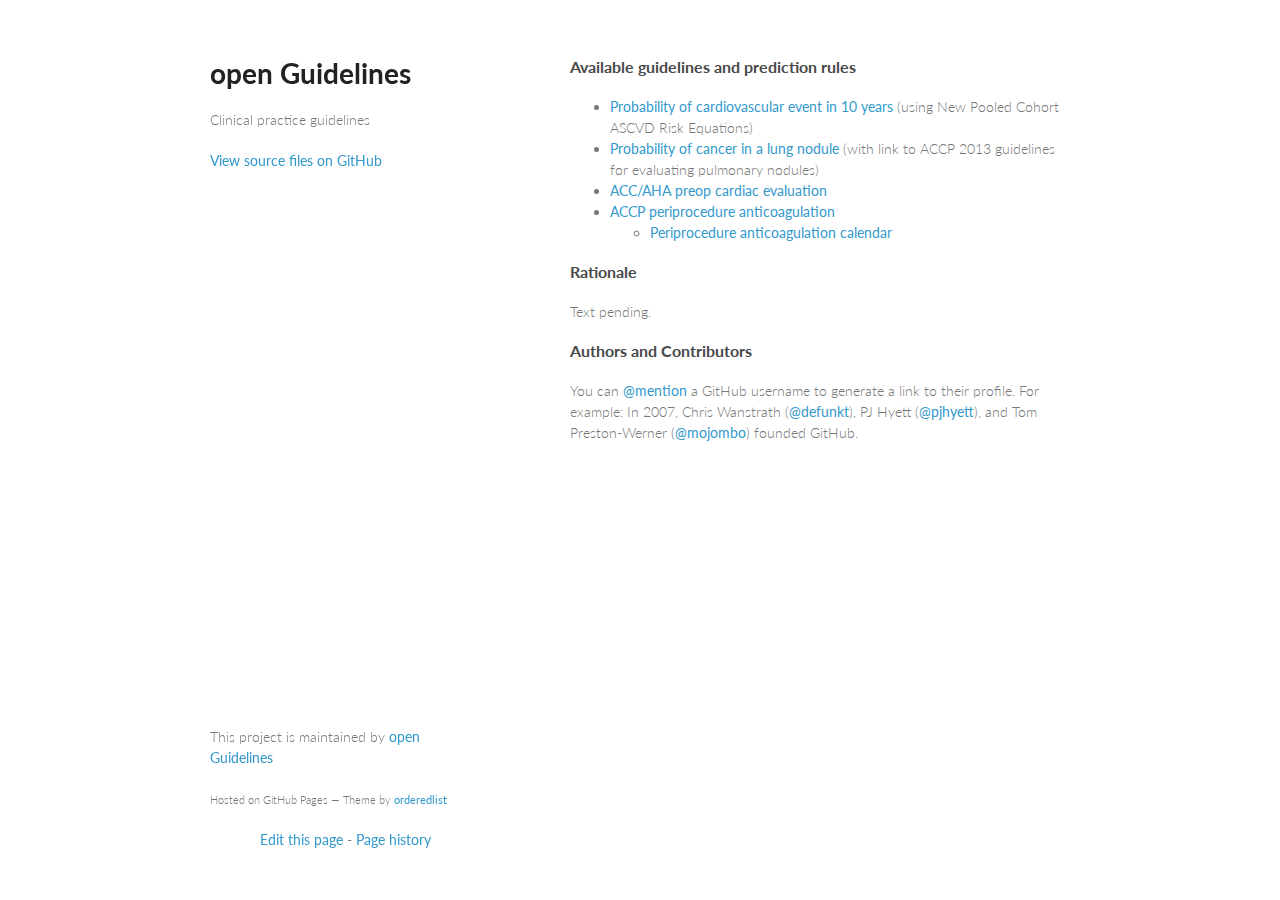
<file: index.html>
<!doctype html>
<html>
  <head>
    <meta charset="utf-8">
    <meta http-equiv="X-UA-Compatible" content="chrome=1">
    <title>open Guidelines</title>

    <link rel="stylesheet" href="stylesheets/styles.css">
    <link rel="stylesheet" href="stylesheets/pygment_trac.css">
    <meta name="viewport" content="width=device-width, initial-scale=1, user-scalable=no">
    <!--[if lt IE 9]>
    <script src="//html5shiv.googlecode.com/svn/trunk/html5.js"></script>
    <![endif]-->
</head>
  <body>
    <div class="wrapper">
      <header>
        <h1>open Guidelines</h1>
        <p>Clinical practice guidelines</p>

        <p class="view"><a href="https://github.com/guidelines/guidelines.github.io">View source files on GitHub</a></p>

      </header>
      <section>

<h3>Available guidelines and prediction rules</h3>
<ul>
<li><a href="https://openrules.github.io/opencpu-launch.htm?https://openrules.ocpu.io/home/www/statins_for_cvd.html">Probability of cardiovascular event in 10 years</a> (using New Pooled Cohort ASCVD Risk Equations)</li>
<li><a href="https://openrules.ocpu.io/home/www/pulmnodule.html">Probability of cancer in a lung nodule</a> (with link to ACCP 2013 guidelines for evaluating pulmonary nodules)</li>
<li><a href="https://guidelines.github.io/preop/cardiac-eval.html">ACC/AHA preop cardiac evaluation</a></li>
<li><a href="https://guidelines.github.io/anticoagulation/ACCP.%202012%20Anticoagulation%20guidelines%20-%20periprocedure.html#">ACCP periprocedure anticoagulation</a>
  <ul>
  <li><a href="https://guidelines.github.io/anticoagulation/periprocedure-calendar.html">Periprocedure anticoagulation calendar</a></li>
  </ul>  
</li>
</ul>

        <h3>Rationale</h3>
<p>Text pending.</p>

<h3>
<a id="authors-and-contributors" class="anchor" href="#authors-and-contributors" aria-hidden="true"><span class="octicon octicon-link"></span></a>Authors and Contributors</h3>

<p>You can <a href="https://github.com/blog/821" class="user-mention">@mention</a> a GitHub username to generate a link to their profile. For example: In 2007, Chris Wanstrath (<a href="https://github.com/defunkt" class="user-mention">@defunkt</a>), PJ Hyett (<a href="https://github.com/pjhyett" class="user-mention">@pjhyett</a>), and Tom Preston-Werner (<a href="https://github.com/mojombo" class="user-mention">@mojombo</a>) founded GitHub.</p>

      </section>
      <footer>
<p>This project is maintained by <a href="http://guidelines.github.io/">open Guidelines</a></p>
<p><small>Hosted on GitHub Pages &mdash; Theme by <a href="https://github.com/orderedlist">orderedlist</a></small></p>


<script>
//For gh-pages
//Page history and edit
var pagename = location.pathname.split('/').slice(-1);
if (pagename.toString().length < 1){pagename = "index.html"}
document.write("<div style='text-align:center'><a href='https://github.com/guidelines/guidelines.github.io/blob/master/" + pagename + "'>Edit this page</a> - <a href='https://github.com/guidelines/guidelines.github.io/commits/master/" + pagename + "'>Page history</a></div>")
</script>
      </footer>
    </div>
    <script src="javascripts/scale.fix.js"></script>
              <script type="text/javascript">
            var gaJsHost = (("https:" == document.location.protocol) ? "https://ssl." : "http://www.");
            document.write(unescape("%3Cscript src='" + gaJsHost + "google-analytics.com/ga.js' type='text/javascript'%3E%3C/script%3E"));
          </script>
          <script type="text/javascript">
            try {
              var pageTracker = _gat._getTracker("UA-56740469-1");
            pageTracker._trackPageview();
            } catch(err) {}
          </script>

  </body>
</html>
</file>
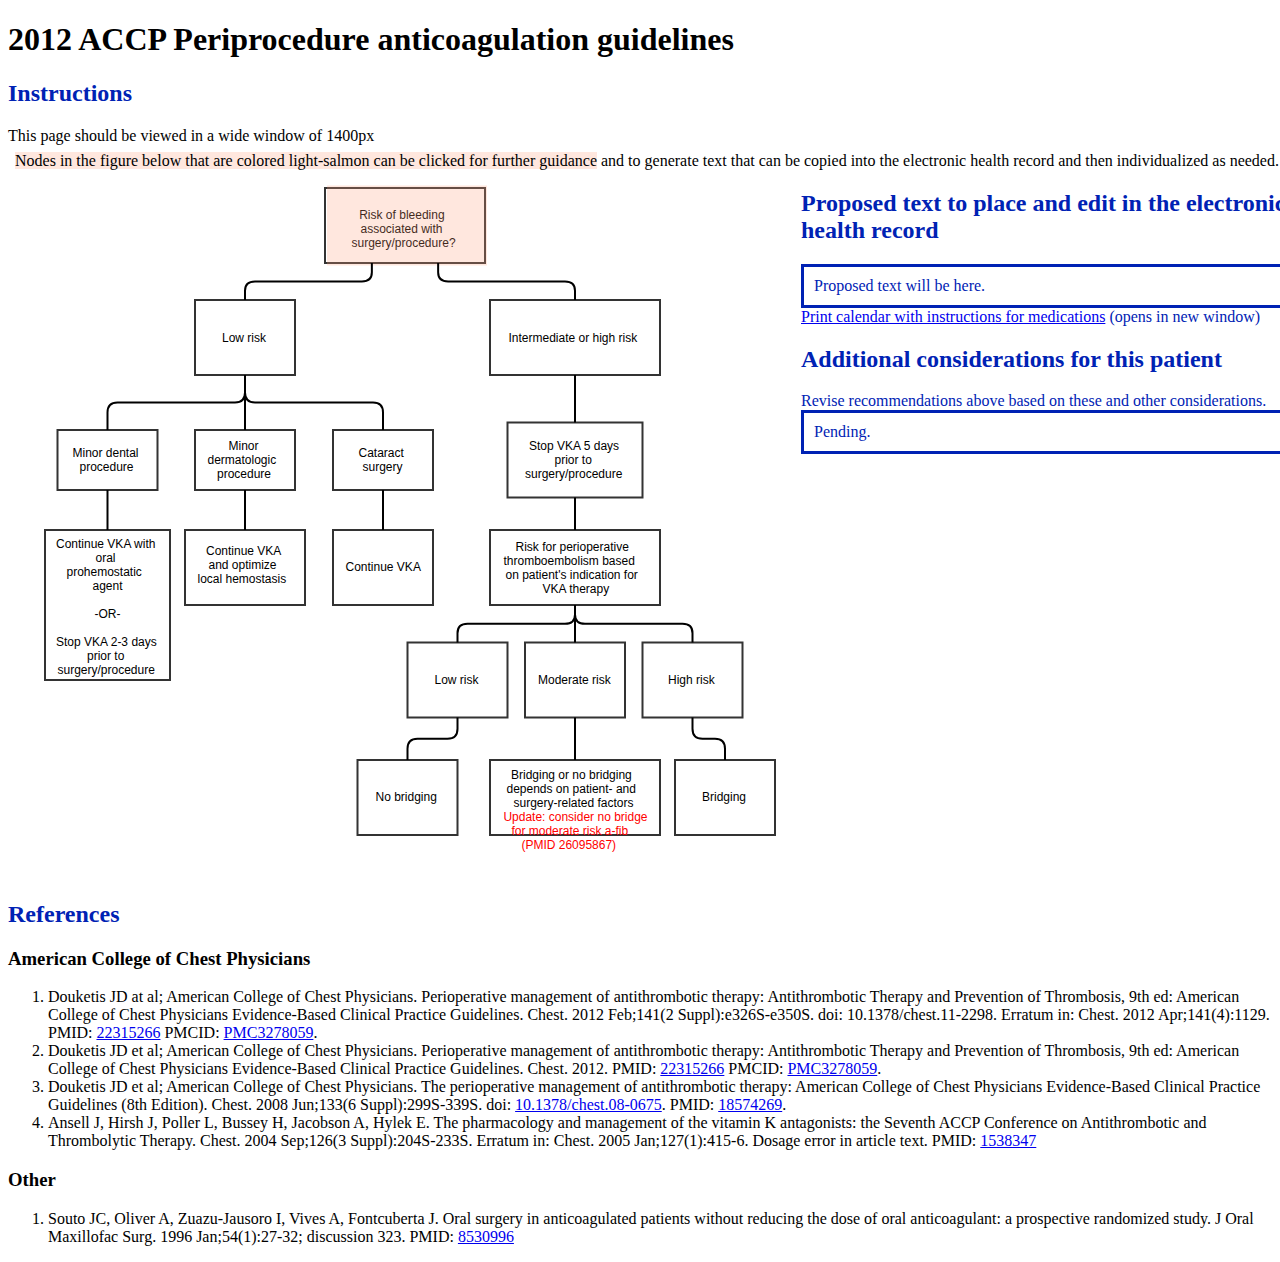
<file: anticoagulation/ACCP. 2012 Anticoagulation guidelines - periprocedure.html>
<!DOCTYPE html>
<html>
<head>
<meta charset="UTF-8">
<title>2012 ACCP Periprocedure anticoagulation guidelines</title>

<!-- jquery -->
<script src="//code.jquery.com/jquery-2.1.3.min.js"></script>
<!-- tooltip -->
<script src="/qtip/jquery.qtip.min.js"></script>

<link rel="stylesheet" type="text/css" href="/qtip/jquery.qtip.min.css" />
<script>
	var rcriscore = -1;
	var estMETs = -1;
	var bleedingrisk = 0;
	function printoutput(){
		var calendarlink = "periprocedure-calendar.html?"
		var recommendationtext = $("#recommendationssource").html();
		var rationaletext = $("#rationalesource").html()
		var considerationstext =  $("#considerationssource").html();
		$("#minordentaltip").hide();
		$("#minordermtip").hide();
		$("#cataracttip").hide();
		$("#terisk").show();
		$("#yesbridgingtip").hide();
		$("#maybebridgingtip").hide();
		$("#nobridgingtip").hide();
		$("#output").css('background','rgba(0,191,2,0)')
		$("#considerations").css('background','rgba(0,191,2,0)')
		$(".bleedingrisksurgery").each(function() {
			if (this.checked) {
				bleedingrisk = 0;
				if($(this).attr("id") == "lowrisksurgery1_dental")
					{
					recommendationtext = recommendationtext.replace('1.  ', '1. Continue warfarin with oral prohemostatic agent -OR- Stop warfarin 2-3 days prior to procedure. (Rec 2.5).')
					rationaletext = rationaletext.replace('bleedrisk', '< 5% risk for clinically relevant nonmajor bleeding if warfarin is continued')
					rationaletext = rationaletext.replace('terisk', '< 0.1% if warfarin is continued')
					considerationstext = considerationstext.replace('<!--lowrisksurgery-->', '<div>&bull; If warfarin is not stopped, \"minor bleeding (or oozing from gingival mucosa) may be more common...continue tranexamic acid use and to apply local pressure to stop such bleeding...If tranexamic acid is used, it is given as a 5-mL oral dose, 5 to 10 min before the dental procedure and 3 to 4 times daily for 1 to 2 days after the procedure.\" (Rec 2.5 of <a href=\"http://www.ncbi.nlm.nih.gov/pmc/articles/PMC3278059/#__sec5title\">ACCP 2012 Guideline</a>). The 2004 guidelines include epsilon-aminocaproic acid which is easier to use and included in the calendar via the link above.</div>')
					calendarlink += "dental=1&";
					calendarlink += "holdno=1&";
					$("#minordentaltip").show();
					}
				if($(this).attr("id") == "lowrisksurgery2_derm")
					{
					recommendationtext = recommendationtext.replace('1.  ', '1. Continue warfarin and optimize local hemostasis. (Rec 2.5).')
					rationaletext = rationaletext.replace('bleedrisk', '< 5% risk for \'major bleeding\'')
					rationaletext = rationaletext.replace('terisk', 'not stated in guidelines')
					considerationstext = considerationstext.replace('<!--lowrisksurgery-->', '<div>&bull; No additional considerations</div>')
					calendarlink += "holdno=1&";
					$("#minordermtip").show();
					}
				if($(this).attr("id") == "lowrisksurgery3_eye")
					{
					recommendationtext = recommendationtext.replace('1.  ', '1. Continue warfarin. (Rec 2.5).')
					rationaletext = rationaletext.replace('bleedrisk', '< 3% risk for \'clinically important bleeding\' and 10% overall incidence of bleeding such as dot hyphemias or subconjunctival bleeds without compromised visual acuity related to bleeding')
					rationaletext = rationaletext.replace('terisk', 'low (1%-2%) incidence of ATE if bridging occurs')
					considerationstext = considerationstext.replace('<!--lowrisksurgery-->', '')
					calendarlink += "holdno=1&";
					$("#cataracttip").show();
					}
				if($(this).attr("id") == "intermediaterisksurgery")
					{
					bleedingrisk = 1;
					$("#terisk").show();
					}
				if($(this).attr("id") == "highrisksurgery")
					{
					bleedingrisk = 2;
					$("#terisk").show();
					}
				calendarlink += "bleedingrisk=" + bleedingrisk + "&";
				}
		});
		if (bleedingrisk == 0){
			$("#terisk").hide();
			recommendationtext = recommendationtext.replace('2.  ', '')
			recommendationtext = recommendationtext.replace('3.  ', '')
			recommendationtext = recommendationtext.replace('4.  ', '')
			recommendationtext = recommendationtext.replace('5.  ', '')
			recommendationtext = recommendationtext.replace('6.  ', '')
			recommendationtext = recommendationtext.replace('7.  ', '')
			calendarlink += "bridge=0&";
			}
		if (bleedingrisk> 0){
			recommendationtext = recommendationtext.replace('1.  ', '1. Stop warfarin 5 days prior to procedure. (Rec 2.5).')
			recommendationtext = recommendationtext.replace('2.  ', '2. Check INR the day before procedure. 7% of patients will have INR > 1.5. If so, give \'low-dose (1 mg) oral vitamin K\'. (Suggested in Rec 2.5)')
			$(".te").each(function() {
				if (this.checked) { 
					if($(this).attr("id") == "te3"){
						recommendationtext = recommendationtext.replace('3.  ', '3. No bridging. (Rec 2.4).')
						recommendationtext = recommendationtext.replace('4.  ', '')
						recommendationtext = recommendationtext.replace('5.  ', '')
						recommendationtext = recommendationtext.replace('6.  ', '')
						recommendationtext = recommendationtext.replace('7.  ', '')
						rationaletext = rationaletext.replace('bleedrisk', 'Not stated in guidelines')
						rationaletext = rationaletext.replace('terisk', 'very low (< 1%)')
						considerationstext = considerationstext.replace('<!--lowrisksurgery-->', '')
						$("#nobridgingtip").show();
						calendarlink += "bridge=0&";
						}
					if($(this).attr("id") == "te2"){
						recommendationtext = recommendationtext.replace('3.  ', '3. \'Bridging or no-bridging...based on an assessment of individual patient- and surgery-related factors\'. (Rec 2.4).<div>&nbsp;</div><div>If bridging is done:</div>')
						recommendationtext = recommendationtext.replace('4.  ', '1. Administer \'the last preoperative dose of LMWH approximately 24 h before surgery\'. (Rec 4.3).')
						recommendationtext = recommendationtext.replace('5.  ', '2. Resume warfarin \'approximately 12 to 24 h after surgery (evening of or next morning) and when there is adequate hemostasis\'. (Rec 2.2)')
						if (bleedingrisk == 2){
							recommendationtext = recommendationtext.replace('6.  ', '3. Resume therapeutic-dose LMWH \'48 to 72 h after surgery\' as \'high-bleeding-risk surgery\'. (Rec 4.4)')
							}
						else{
							recommendationtext = recommendationtext.replace('6.  ', '3. Resume therapeutic-dose LMWH \'24 h after surgery\' as not \'high-bleeding-risk surgery\'. (Rec 4.4)')
							}
						recommendationtext = recommendationtext.replace('7.  ', '4. Check INR at 3-5 days after surgery\'. (Suggested in Rec 2.2)')
						rationaletext = rationaletext.replace('bleedrisk', 'Not stated in guidelines')
						rationaletext = rationaletext.replace('terisk', '~1%')
						considerationstext = considerationstext.replace('<!--lowrisksurgery-->', '<div>&bull; Therapeutic-dose LMWH is \'enoxaparin 1 mg/kg bid or 1.5 mg/kg daily, dalteparin 100 International Units/kg bid or 200 International Units/kg daily, tinzaparin 175 International Units/kg daily\'(See definitions at start of <a href=\"http://www.ncbi.nlm.nih.gov/pmc/articles/PMC3278059/#__sec5title\">ACCP 2012 Guideline</a>).</div>')
						calendarlink += "bridge=2&";
						$("#maybebridgingtip").show();
						}
					if($(this).attr("id") == "te1"){
						recommendationtext = recommendationtext.replace('3.  ', '3. Bridge with therapeutic dose of LMWH. (Rec 2.4).')
						recommendationtext = recommendationtext.replace('4.  ', '4. Administer \'the last preoperative dose of LMWH approximately 24 h before surgery\'. (Rec 4.3).')
						recommendationtext = recommendationtext.replace('5.  ', '5. Resume warfarin \'approximately 12 to 24 h after surgery (evening of or next morning) and when there is adequate hemostasis\'. (Rec 2.2)')
						if (bleedingrisk == 2){
							recommendationtext = recommendationtext.replace('6.  ', '6. Resume therapeutic-dose LMWH \'48 to 72 h after surgery\' as \'high-bleeding-risk surgery\'. (Rec 4.4)')
							}
						else{
							recommendationtext = recommendationtext.replace('6.  ', '6. Resume therapeutic-dose LMWH \'24 h after surgery\' as not \'high-bleeding-risk surgery\'. (Rec 4.4)')
							}
						recommendationtext = recommendationtext.replace('7.  ', '7. Check INR at 3-5 days after surgery\'. (Suggested in Rec 2.2)')
						rationaletext = rationaletext.replace('bleedrisk', 'Not stated in guidelines')
						rationaletext = rationaletext.replace('terisk', 'low (1%-2%) incidence of ATE if bridging occurs')
						considerationstext = considerationstext.replace('<!--lowrisksurgery-->', '<div>&bull; Therapeutic-dose LMWH is \'enoxaparin 1 mg/kg bid or 1.5 mg/kg daily, dalteparin 100 International Units/kg bid or 200 International Units/kg daily, tinzaparin 175 International Units/kg daily\'(See definitions at start of <a href=\"http://www.ncbi.nlm.nih.gov/pmc/articles/PMC3278059/#__sec5title\">ACCP 2012 Guideline</a>).</div>')
						calendarlink += "bridge=1&";
						$("#yesbridgingtip").show();
						}
					}
			});
			}
		$("#output").html(recommendationtext + "</div><div>&nbsp;</div><div style='font-weight:bold'>Rationale</div>" + rationaletext) 
		$("#output").css('background','rgba(0,191,2,0.25)')
		considerationstext += "<div>&bull; The guidelines do not detail the resumption of warfarin. However, the guidelines note \'one study supports resuming warfarin at a dose that is double the patients' usual dose for the first 2 postoperative days, with a mean duration to attain an INR = 2.0 of 4.6 days\' (PMID: <a href='http://pubmed.gov/15364803'>15364803</a>)</div>"
		$("#considerations").html(considerationstext + "<div>&bull; Provide \'patients and providers with a calendar outlining the perioperative timing of warfarin and antiplatelet drug discontinuation and resumption, dose and timing of LMWH bridging, and INR measurement schedule.\'</div>")
		$("#calendar").attr('href',calendarlink)
		$(".ToolTipClass").hide();
	}
    //init this script when the page has loaded
    $(document).ready(function(){
		$('.selector').qtip({
		style: { classes: 'myCustomClass' }
		});

	//http://qtip2.com/
	// Apply tooltip on all <a/> elements with title attributes. Mousing over
    // these elements will the show tooltip as expected, but mousing onto the
    // tooltip is now possible for interaction with it's contents.
    //$('a').each(function () {
    $('.hastip').each(function () {
        $(this).qtip(
			{
            content: {text: $("#" + $(this).attr("id") + "tip").html()},
            hide: {
                fixed: true,
                delay: 300
            },
			position: {
				my: 'bottom left',  // Position my top left...
				at: 'bottom right', // at the bottom right of...
			},
			style: { classes: 'ToolTipClass',
			width: false // No set width
			}
		});
	});

	$('.hastip').click(function(e) {
		e.stopPropagation();
		return false;
	});	
      //this is only needed when using CORS (i.e. web pages hosted outside opencpu)
      //if(!location.pathname.match("^/ocpu/.*/appdemo/www")){
      //  opencpu.seturl("//public.opencpu.org/ocpu/library/appdemo/R");
      //}
  });
	
    </script>
    
    <style>
		th {
			background-color:#6DC6E7;
			color:#0022B4;
			border:0px;
			spacing:5px;
			text-align:center;
			vertical-align: middle;
		}
		td{
			vertical-align:top;
			padding:5px;
			spacing:0px;
		}
		table{
			border:0px;
		}
		caption{
		font-size:20px;
		font-weight:bold;
		}
	  .tooltiptext{
			display: none;
		}
	  .ToolTipClass{
		color:#0022B4;
		border-width: 3px;
		border-color: #0022B4;
		background-color: white;
		max-width: 600px;
		}
    </style>
	
</head>
<body>

<h1>2012 ACCP Periprocedure anticoagulation guidelines</h1>
<h2 style="color:#0022B4">Instructions</h2>
<div>This page should be viewed in a wide window of 1400px</div>
<table style="border:0;width:1600">
<tr><td>
<div class="container" style="width:1600px;">
<div id="intro">
<span style="background-color :rgba(255,160,122,0.25)">Nodes in the figure below that are colored light-salmon can be clicked for further guidance</span> and to generate text that can be copied into the electronic health record and then individualized as needed.
</div>
<div style="float:left;color:#0022B4;" id="leftcol">

<svg version="1.1" xmlns="http://www.w3.org/2000/svg" xmlns:xlink="http://www.w3.org/1999/xlink" width="786" height="700">
<defs/>
<g transform="translate(0,0)"><g><rect fill="#FFFFFF" stroke="none" x="0" y="0" width="786" height="700"/></g>
<g transform="translate(0,0) matrix(1,0,0,1,310,18)"><g><g transform="translate(0,0) scale(1.6,0.75)"><g><path fill="#FFFFFF" stroke="none" d="M 0 0 L 100 0 Q 100 0 100 0 L 100 100 Q 100 100 100 100 L 0 100 Q 0 100 0 100 L 0 0 Q 0 0 0 0 Z"/><g transform="scale(0.625,1.3333333333333333)"><path fill="none" stroke="none" d="M 0 0 L 160 0 Q 160 0 160 0 L 160 75 Q 160 75 160 75 L 0 75 Q 0 75 0 75 L 0 0 Q 0 0 0 0 Z"/><path fill="none" stroke="#333333" d="M 0 0 M 0 0 L 160 0 Q 160 0 160 0 L 160 75 Q 160 75 160 75 L 0 75 Q 0 75 0 75 L 0 0 Q 0 0 0 0 Z" stroke-miterlimit="10" stroke-width="2"/></g>
</g>
</g>
</g>
</g>
<g transform="scale(1,1) matrix(1,0,0,1,313.2,18) translate(8,20)">
<text fill="#000000" stroke="none" font-family="Arial" font-size="12px" x="23" y="11">Risk of bleeding</text><text fill="#000000" stroke="none" font-family="Arial" font-size="12px" x="24.299999999999983" y="25">associated with </text><text fill="#000000" stroke="none" font-family="Arial" font-size="12px" x="15.299999999999983" y="39">surgery/procedure?</text></g>
			<a id="node0" class="hastip" xlink:href="#">
			<rect
               style="fill:rgba(255,160,122,0.25)"
               id="rect4730"
               width="200"
               height="100"
               x="390"
               y="565"
               transform="matrix(0.8,0,0,-0.8,0,547.5)" />
			</a>
<g transform="translate(0,0) matrix(1,0,0,1,180,130)"><g><g transform="translate(0,0) scale(1,0.75)"><g><path fill="#FFFFFF" stroke="none" d="M 0 0 L 100 0 Q 100 0 100 0 L 100 100 Q 100 100 100 100 L 0 100 Q 0 100 0 100 L 0 0 Q 0 0 0 0 Z"/><g transform="scale(1,1.3333333333333333)"><path fill="none" stroke="none" d="M 0 0 L 100 0 Q 100 0 100 0 L 100 75 Q 100 75 100 75 L 0 75 Q 0 75 0 75 L 0 0 Q 0 0 0 0 Z"/><path fill="none" stroke="#333333" d="M 0 0 M 0 0 L 100 0 Q 100 0 100 0 L 100 75 Q 100 75 100 75 L 0 75 Q 0 75 0 75 L 0 0 Q 0 0 0 0 Z" stroke-miterlimit="10" stroke-width="2"/></g>
</g>
</g>
</g>
</g>
<g transform="scale(1,1) matrix(1,0,0,1,182,130) translate(8,30.5)"><text fill="#000000" stroke="none" font-family="Arial" font-size="12px" x="17" y="11">Low risk</text></g>
<g transform="translate(0,0) matrix(1,0,0,1,42.5,260)"><g><g transform="translate(0,0) scale(1,0.6)"><g><path fill="#FFFFFF" stroke="none" d="M 0 0 L 100 0 Q 100 0 100 0 L 100 100 Q 100 100 100 100 L 0 100 Q 0 100 0 100 L 0 0 Q 0 0 0 0 Z"/><g transform="scale(1,1.6666666666666667)"><path fill="none" stroke="none" d="M 0 0 L 100 0 Q 100 0 100 0 L 100 60 Q 100 60 100 60 L 0 60 Q 0 60 0 60 L 0 0 Q 0 0 0 0 Z"/><path fill="none" stroke="#333333" d="M 0 0 M 0 0 L 100 0 Q 100 0 100 0 L 100 60 Q 100 60 100 60 L 0 60 Q 0 60 0 60 L 0 0 Q 0 0 0 0 Z" stroke-miterlimit="10" stroke-width="2"/></g>
</g>
</g>
</g>
</g>
<g transform="scale(1,1) matrix(1,0,0,1,44.5,260) translate(8,16)"><text fill="#000000" stroke="none" font-family="Arial" font-size="12px" x="5" y="11">Minor dental </text><text fill="#000000" stroke="none" font-family="Arial" font-size="12px" x="12" y="25">procedure</text></g>
<g transform="matrix(1,0,0,1,225.5,88.49999999999999)"><g transform="translate(0,0)"><g transform="translate(-149,-104) translate(-76.5,15.500000000000014) matrix(1,0,0,1,0,0)"><g><path fill="none" stroke="#000000" d="M 356.8629150101524 92.99999999999999 L 356.8629150101524 102.25 Q 356.8629150101524 111.5 346.8629150101524 111.5 L 240 111.5 Q 230 111.5 230 120.75 L 230 130" stroke-miterlimit="10" stroke-width="2"/></g>
</g>
</g>
</g>
<g transform="matrix(1,0,0,1,88,200.5)"><g transform="translate(0,0)"><g transform="translate(-77,-234) translate(-11,33.5) matrix(1,0,0,1,0,0)"><g><path fill="none" stroke="#000000" d="M 230 205 L 230 222.5 Q 230 232.5 220 232.5 L 102.5 232.5 Q 92.5 232.5 92.5 242.5 L 92.5 260" stroke-miterlimit="10" stroke-width="2"/></g>
</g>
</g>
</g>
<g transform="translate(0,0) matrix(1,0,0,1,475,130)"><g><g transform="translate(0,0) scale(1.7,0.75)"><g><path fill="#FFFFFF" stroke="none" d="M 0 0 L 100 0 Q 100 0 100 0 L 100 100 Q 100 100 100 100 L 0 100 Q 0 100 0 100 L 0 0 Q 0 0 0 0 Z"/><g transform="scale(0.5882352941176471,1.3333333333333333)"><path fill="none" stroke="none" d="M 0 0 L 170 0 Q 170 0 170 0 L 170 75 Q 170 75 170 75 L 0 75 Q 0 75 0 75 L 0 0 Q 0 0 0 0 Z"/><path fill="none" stroke="#333333" d="M 0 0 M 0 0 L 170 0 Q 170 0 170 0 L 170 75 Q 170 75 170 75 L 0 75 Q 0 75 0 75 L 0 0 Q 0 0 0 0 Z" stroke-miterlimit="10" stroke-width="2"/></g>
</g>
</g>
</g>
</g>
<g transform="scale(1,1) matrix(1,0,0,1,478.4,130) translate(8,30.5)"><text fill="#000000" stroke="none" font-family="Arial" font-size="12px" x="7.099999999999994" y="11">Intermediate or high risk</text></g>
<g transform="matrix(1,0,0,1,418.6370849898476,88.5)"><g transform="translate(0,0)"><g transform="translate(-532,-93) translate(113.36291501015239,4.5) matrix(1,0,0,1,0,0)"><g><path fill="none" stroke="#000000" d="M 423.1370849898476 93 L 423.1370849898476 102.25 Q 423.1370849898476 111.5 433.1370849898476 111.5 L 550 111.5 Q 560 111.5 560 120.75 L 560 130" stroke-miterlimit="10" stroke-width="2"/></g>
</g>
</g>
</g>
<g transform="translate(0,0) matrix(1,0,0,1,30,360)"><g><g transform="translate(0,0) scale(1.25,1.5)"><g><path fill="#FFFFFF" stroke="none" d="M 0 0 L 100 0 Q 100 0 100 0 L 100 100 Q 100 100 100 100 L 0 100 Q 0 100 0 100 L 0 0 Q 0 0 0 0 Z"/><g transform="scale(0.8,0.6666666666666666)"><path fill="none" stroke="none" d="M 0 0 L 125 0 Q 125 0 125 0 L 125 150 Q 125 150 125 150 L 0 150 Q 0 150 0 150 L 0 0 Q 0 0 0 0 Z"/><path fill="none" stroke="#333333" d="M 0 0 M 0 0 L 125 0 Q 125 0 125 0 L 125 150 Q 125 150 125 150 L 0 150 Q 0 150 0 150 L 0 0 Q 0 0 0 0 Z" stroke-miterlimit="10" stroke-width="2"/></g>
</g>
</g>
</g>
</g>
<g transform="scale(1,1) matrix(1,0,0,1,32.5,355) translate(8,12)">
<text fill="#000000" stroke="none" font-family="Arial" font-size="12px" x="0.5" y="11">Continue VKA with </text><text fill="#000000" stroke="none" font-family="Arial" font-size="12px" x="40" y="25">oral </text><text fill="#000000" stroke="none" font-family="Arial" font-size="12px" x="11" y="39">prohemostatic </text><text fill="#000000" stroke="none" font-family="Arial" font-size="12px" x="37" y="53">agent</text><text fill="#000000" stroke="none" font-family="Arial" font-size="12px" x="50.5" y="67">&#160;</text><text fill="#000000" stroke="none" font-family="Arial" font-size="12px" x="39" y="81">-OR-</text><text fill="#000000" stroke="none" font-family="Arial" font-size="12px" x="50.5" y="95">&#160;</text><text fill="#000000" stroke="none" font-family="Arial" font-size="12px" x="0.5" y="109">Stop VKA 2-3 days </text><text fill="#000000" stroke="none" font-family="Arial" font-size="12px" x="31.5" y="123">prior to </text><text fill="#000000" stroke="none" font-family="Arial" font-size="12px" x="2" y="137">surgery/procedure</text></g>
			<a id="node2" class="hastip" xlink:href="#">
				<rect
               style="fill:rgba(0,191,2,0.25);display:none"
               id="minordentaltip"
               width="150"
               height="180"
               x="40"
               y="50"
               transform="matrix(0.8,0,0,-0.8,0,547.5)" />
			</a>
<g transform="translate(0,0) matrix(1,0,0,1,180,260)"><g><g transform="translate(0,0) scale(1,0.6)"><g><path fill="#FFFFFF" stroke="none" d="M 0 0 L 100 0 Q 100 0 100 0 L 100 100 Q 100 100 100 100 L 0 100 Q 0 100 0 100 L 0 0 Q 0 0 0 0 Z"/><g transform="scale(1,1.6666666666666667)"><path fill="none" stroke="none" d="M 0 0 L 100 0 Q 100 0 100 0 L 100 60 Q 100 60 100 60 L 0 60 Q 0 60 0 60 L 0 0 Q 0 0 0 0 Z"/><path fill="none" stroke="#333333" d="M 0 0 M 0 0 L 100 0 Q 100 0 100 0 L 100 60 Q 100 60 100 60 L 0 60 Q 0 60 0 60 L 0 0 Q 0 0 0 0 Z" stroke-miterlimit="10" stroke-width="2"/></g>
</g>
</g>
</g>
</g>
<g transform="scale(1,1) matrix(1,0,0,1,182,260) translate(8,9)"><text fill="#000000" stroke="none" font-family="Arial" font-size="12px" x="23.5" y="11">Minor </text><text fill="#000000" stroke="none" font-family="Arial" font-size="12px" x="2.5" y="25">dermatologic </text><text fill="#000000" stroke="none" font-family="Arial" font-size="12px" x="12" y="39">procedure</text></g>
<g transform="translate(0,0) matrix(1,0,0,1,318,260)"><g><g transform="translate(0,0) scale(1,0.6)"><g><path fill="#FFFFFF" stroke="none" d="M 0 0 L 100 0 Q 100 0 100 0 L 100 100 Q 100 100 100 100 L 0 100 Q 0 100 0 100 L 0 0 Q 0 0 0 0 Z"/><g transform="scale(1,1.6666666666666667)"><path fill="none" stroke="none" d="M 0 0 L 100 0 Q 100 0 100 0 L 100 60 Q 100 60 100 60 L 0 60 Q 0 60 0 60 L 0 0 Q 0 0 0 0 Z"/><path fill="none" stroke="#333333" d="M 0 0 M 0 0 L 100 0 Q 100 0 100 0 L 100 60 Q 100 60 100 60 L 0 60 Q 0 60 0 60 L 0 0 Q 0 0 0 0 Z" stroke-miterlimit="10" stroke-width="2"/></g>
</g>
</g>
</g>
</g>
<g transform="scale(1,1) matrix(1,0,0,1,320,260) translate(8,16)"><text fill="#000000" stroke="none" font-family="Arial" font-size="12px" x="15.5" y="11">Cataract </text><text fill="#000000" stroke="none" font-family="Arial" font-size="12px" x="19.5" y="25">surgery</text></g>
<g transform="translate(0,0) matrix(1,0,0,1,170,360)"><g><g transform="translate(0,0) scale(1.2,0.75)"><g><path fill="#FFFFFF" stroke="none" d="M 0 0 L 100 0 Q 100 0 100 0 L 100 100 Q 100 100 100 100 L 0 100 Q 0 100 0 100 L 0 0 Q 0 0 0 0 Z"/><g transform="scale(0.8333333333333334,1.3333333333333333)"><path fill="none" stroke="none" d="M 0 0 L 120 0 Q 120 0 120 0 L 120 75 Q 120 75 120 75 L 0 75 Q 0 75 0 75 L 0 0 Q 0 0 0 0 Z"/><path fill="none" stroke="#333333" d="M 0 0 M 0 0 L 120 0 Q 120 0 120 0 L 120 75 Q 120 75 120 75 L 0 75 Q 0 75 0 75 L 0 0 Q 0 0 0 0 Z" stroke-miterlimit="10" stroke-width="2"/></g>
</g>
</g>
</g>
</g>
<g transform="scale(1,1) matrix(1,0,0,1,172.4,360) translate(8,14)"><text fill="#000000" stroke="none" font-family="Arial" font-size="12px" x="10.6" y="11">Continue VKA </text><text fill="#000000" stroke="none" font-family="Arial" font-size="12px" x="13.1" y="25">and optimize </text><text fill="#000000" stroke="none" font-family="Arial" font-size="12px" x="2.1" y="39">local hemostasis</text></g>
			<a id="node3" class="hastip" xlink:href="#">
			<rect
			 style="fill:rgba(0,191,2,0.25);display:none"
			 id="minordermtip"
			 width="150"
			 height="90"
			 x="215"
			 y="140"
			 transform="matrix(0.8,0,0,-0.8,0,547.5)" />
			</a>
<g transform="translate(0,0) matrix(1,0,0,1,318,360)"><g><g transform="translate(0,0) scale(1,0.75)"><g><path fill="#FFFFFF" stroke="none" d="M 0 0 L 100 0 Q 100 0 100 0 L 100 100 Q 100 100 100 100 L 0 100 Q 0 100 0 100 L 0 0 Q 0 0 0 0 Z"/><g transform="scale(1,1.3333333333333333)"><path fill="none" stroke="none" d="M 0 0 L 100 0 Q 100 0 100 0 L 100 75 Q 100 75 100 75 L 0 75 Q 0 75 0 75 L 0 0 Q 0 0 0 0 Z"/><path fill="none" stroke="#333333" d="M 0 0 M 0 0 L 100 0 Q 100 0 100 0 L 100 75 Q 100 75 100 75 L 0 75 Q 0 75 0 75 L 0 0 Q 0 0 0 0 Z" stroke-miterlimit="10" stroke-width="2"/></g>
</g>
</g>
</g>
</g>
<g transform="scale(1,1) matrix(1,0,0,1,320,360) translate(8,29.5)"><text fill="#000000" stroke="none" font-family="Arial" font-size="12px" x="2.5" y="11">Continue VKA</text></g>
			<a id="node4" class="hastip" xlink:href="#">
				<rect
               style="fill:rgba(0,191,2,0.25);display:none"
               id="cataracttip"
               width="125"
               height="90"
               x="400"
               y="140"
               transform="matrix(0.8,0,0,-0.8,0,547.5)" />
			</a>
<g transform="matrix(1,0,0,1,225.5,200.5)"><g transform="translate(0,0)"><g transform="translate(-287,-204) translate(61.5,3.5) matrix(1,0,0,1,0,0)"><g><path fill="none" stroke="#000000" d="M 230 205 L 230 214.16666666666669 Q 230 223.33333333333334 230 232.5 L 230 232.5 Q 230 241.66666666666666 230 250.83333333333331 L 230 260" stroke-miterlimit="10" stroke-width="2"/></g>
</g>
</g>
</g>
<g transform="matrix(1,0,0,1,225.5,200.5)"><g transform="translate(0,0)"><g transform="translate(-290,-203) translate(64.5,2.5) matrix(1,0,0,1,0,0)"><g><path fill="none" stroke="#000000" d="M 230 205 L 230 222.5 Q 230 232.5 240 232.5 L 358 232.5 Q 368 232.5 368 242.5 L 368 260" stroke-miterlimit="10" stroke-width="2"/></g>
</g>
</g>
</g>
<g transform="matrix(1,0,0,1,88,315.5)"><g transform="translate(0,0)"><g transform="translate(-104,-319) translate(16,3.5) matrix(1,0,0,1,0,0)"><g><path fill="none" stroke="#000000" d="M 92.5 320 L 92.5 326.66666666666663 Q 92.5 333.3333333333333 92.5 340 L 92.5 340 Q 92.5 346.6666666666667 92.5 353.33333333333337 L 92.5 360" stroke-miterlimit="10" stroke-width="2"/></g>
</g>
</g>
</g>
<g transform="matrix(1,0,0,1,225.5,315.5)"><g transform="translate(0,0)"><g transform="translate(-290,-321) translate(64.5,5.5) matrix(1,0,0,1,0,0)"><g><path fill="none" stroke="#000000" d="M 230 320 L 230 326.66666666666663 Q 230 333.3333333333333 230 340 L 230 340 Q 230 346.6666666666667 230 353.33333333333337 L 230 360" stroke-miterlimit="10" stroke-width="2"/></g>
</g>
</g>
</g>
<g transform="matrix(1,0,0,1,363.5,315.5)"><g transform="translate(0,0)"><g transform="translate(-467,-319) translate(103.5,3.5) matrix(1,0,0,1,0,0)"><g><path fill="none" stroke="#000000" d="M 368 320 L 368 326.66666666666663 Q 368 333.3333333333333 368 340 L 368 340 Q 368 346.6666666666667 368 353.33333333333337 L 368 360" stroke-miterlimit="10" stroke-width="2"/></g>
</g>
</g>
</g>
<g transform="translate(0,0) matrix(1,0,0,1,492.5,252.5)"><g><g transform="translate(0,0) scale(1.35,0.75)"><g><path fill="#FFFFFF" stroke="none" d="M 0 0 L 100 0 Q 100 0 100 0 L 100 100 Q 100 100 100 100 L 0 100 Q 0 100 0 100 L 0 0 Q 0 0 0 0 Z"/><g transform="scale(0.7407407407407407,1.3333333333333333)"><path fill="none" stroke="none" d="M 0 0 L 135 0 Q 135 0 135 0 L 135 75 Q 135 75 135 75 L 0 75 Q 0 75 0 75 L 0 0 Q 0 0 0 0 Z"/><path fill="none" stroke="#333333" d="M 0 0 M 0 0 L 135 0 Q 135 0 135 0 L 135 75 Q 135 75 135 75 L 0 75 Q 0 75 0 75 L 0 0 Q 0 0 0 0 Z" stroke-miterlimit="10" stroke-width="2"/></g>
</g>
</g>
</g>
</g>
<g transform="scale(1,1) matrix(1,0,0,1,495.2,252.5) translate(8,16.5)"><text fill="#000000" stroke="none" font-family="Arial" font-size="12px" x="10.799999999999997" y="11">Stop VKA 5 days </text><text fill="#000000" stroke="none" font-family="Arial" font-size="12px" x="36.3" y="25">prior to </text><text fill="#000000" stroke="none" font-family="Arial" font-size="12px" x="6.8" y="39">surgery/procedure</text></g>
<g transform="translate(0,0) matrix(1,0,0,1,475,360)"><g><g transform="translate(0,0) scale(1.7,0.75)"><g><path fill="#FFFFFF" stroke="none" d="M 0 0 L 100 0 Q 100 0 100 0 L 100 100 Q 100 100 100 100 L 0 100 Q 0 100 0 100 L 0 0 Q 0 0 0 0 Z"/><g transform="scale(0.5882352941176471,1.3333333333333333)"><path fill="none" stroke="none" d="M 0 0 L 170 0 Q 170 0 170 0 L 170 75 Q 170 75 170 75 L 0 75 Q 0 75 0 75 L 0 0 Q 0 0 0 0 Z"/><path fill="none" stroke="#333333" d="M 0 0 M 0 0 L 170 0 Q 170 0 170 0 L 170 75 Q 170 75 170 75 L 0 75 Q 0 75 0 75 L 0 0 Q 0 0 0 0 Z" stroke-miterlimit="10" stroke-width="2"/></g>
</g>
</g>
</g>
</g>
<g transform="scale(1,1) matrix(1,0,0,1,478.4,360) translate(8,9.5)"><text fill="#000000" stroke="none" font-family="Arial" font-size="12px" x="14.1" y="11">Risk for perioperative </text><text fill="#000000" stroke="none" font-family="Arial" font-size="12px" x="2.1" y="25">thromboembolism based </text><text fill="#000000" stroke="none" font-family="Arial" font-size="12px" x="4.1" y="39">on patient's indication for </text>
<text fill="#000000" stroke="none" font-family="Arial" font-size="12px" x="41.10000000000001" y="53">VKA therapy</text></g>
			<a id="node1" class="hastip" xlink:href="#">
				<rect
               style="fill:rgba(255,160,122,0.25);display:none"
               id="terisk"
               width="220"
               height="95"
               x="590"
               y="140"
               transform="matrix(0.8,0,0,-0.8,0,547.5)" />
			</a>
<g transform="matrix(1,0,0,1,555.5,200.5)"><g transform="translate(0,0)"><g transform="translate(-745,-203) translate(189.5,2.5) matrix(1,0,0,1,0,0)"><g><path fill="none" stroke="#000000" d="M 560 205 L 560 212.91666666666669 Q 560 220.83333333333334 560 228.75 L 560 228.75 Q 560 236.66666666666666 560 244.58333333333331 L 560 252.5" stroke-miterlimit="10" stroke-width="2"/></g>
</g>
</g>
</g>
<g transform="matrix(1,0,0,1,555.5,323)"><g transform="translate(0,0)"><g transform="translate(-745,-320) translate(189.5,-3) matrix(1,0,0,1,0,0)"><g><path fill="none" stroke="#000000" d="M 560 327.5 L 560 332.91666666666663 Q 560 338.3333333333333 560 343.75 L 560 343.75 Q 560 349.1666666666667 560 354.58333333333337 L 560 360" stroke-miterlimit="10" stroke-width="2"/></g>
</g>
</g>
</g>
<g transform="translate(0,0) matrix(1,0,0,1,392.5,472.5)"><g><g transform="translate(0,0) scale(1,0.75)"><g><path fill="#FFFFFF" stroke="none" d="M 0 0 L 100 0 Q 100 0 100 0 L 100 100 Q 100 100 100 100 L 0 100 Q 0 100 0 100 L 0 0 Q 0 0 0 0 Z"/><g transform="scale(1,1.3333333333333333)"><path fill="none" stroke="none" d="M 0 0 L 100 0 Q 100 0 100 0 L 100 75 Q 100 75 100 75 L 0 75 Q 0 75 0 75 L 0 0 Q 0 0 0 0 Z"/><path fill="none" stroke="#333333" d="M 0 0 M 0 0 L 100 0 Q 100 0 100 0 L 100 75 Q 100 75 100 75 L 0 75 Q 0 75 0 75 L 0 0 Q 0 0 0 0 Z" stroke-miterlimit="10" stroke-width="2"/></g>
</g>
</g>
</g>
</g>
<g transform="scale(1,1) matrix(1,0,0,1,394.5,472.5) translate(8,30.5)">
<text fill="#000000" stroke="none" font-family="Arial" font-size="12px" x="17" y="11">Low risk</text></g>
<g transform="translate(0,0) matrix(1,0,0,1,510,472.5)"><g><g transform="translate(0,0) scale(1,0.75)"><g><path fill="#FFFFFF" stroke="none" d="M 0 0 L 100 0 Q 100 0 100 0 L 100 100 Q 100 100 100 100 L 0 100 Q 0 100 0 100 L 0 0 Q 0 0 0 0 Z"/><g transform="scale(1,1.3333333333333333)"><path fill="none" stroke="none" d="M 0 0 L 100 0 Q 100 0 100 0 L 100 75 Q 100 75 100 75 L 0 75 Q 0 75 0 75 L 0 0 Q 0 0 0 0 Z"/><path fill="none" stroke="#333333" d="M 0 0 M 0 0 L 100 0 Q 100 0 100 0 L 100 75 Q 100 75 100 75 L 0 75 Q 0 75 0 75 L 0 0 Q 0 0 0 0 Z" stroke-miterlimit="10" stroke-width="2"/></g>
</g>
</g>
</g>
</g>
<g transform="scale(1,1) matrix(1,0,0,1,512,472.5) translate(8,30.5)"><text fill="#000000" stroke="none" font-family="Arial" font-size="12px" x="3" y="11">Moderate risk</text></g>
<g transform="translate(0,0) matrix(1,0,0,1,627.5,472.5)"><g><g transform="translate(0,0) scale(1,0.75)"><g><path fill="#FFFFFF" stroke="none" d="M 0 0 L 100 0 Q 100 0 100 0 L 100 100 Q 100 100 100 100 L 0 100 Q 0 100 0 100 L 0 0 Q 0 0 0 0 Z"/><g transform="scale(1,1.3333333333333333)"><path fill="none" stroke="none" d="M 0 0 L 100 0 Q 100 0 100 0 L 100 75 Q 100 75 100 75 L 0 75 Q 0 75 0 75 L 0 0 Q 0 0 0 0 Z"/><path fill="none" stroke="#333333" d="M 0 0 M 0 0 L 100 0 Q 100 0 100 0 L 100 75 Q 100 75 100 75 L 0 75 Q 0 75 0 75 L 0 0 Q 0 0 0 0 Z" stroke-miterlimit="10" stroke-width="2"/></g>
</g>
</g>
</g>
</g>
<g transform="scale(1,1) matrix(1,0,0,1,629.5,472.5) translate(8,30.5)">
<text fill="#000000" stroke="none" font-family="Arial" font-size="12px" x="15.5" y="11">High risk</text></g>
	<g transform="translate(0,0) matrix(1,0,0,1,342.5,590)">
		<g>
			<g transform="translate(0,0) scale(1,0.75)">
				<g>
					<g transform="scale(1,1.3333333333333333)">
					<path fill="none" stroke="#333333" d="M 0 0 L 100 0 L 100 75 L 0 75 L 0 0 Z" stroke-miterlimit="10" stroke-width="2"/>
				</g>
			</g>
		</g>
	</g>
</g>
<g transform="scale(1,1) matrix(1,0,0,1,344.5,590) translate(8,29.5)">
<text fill="#000000" stroke="none" font-family="Arial" font-size="12px" x="8" y="11">No bridging</text></g>
			<a id="node06" class="hastip" xlink:href="#">
			<rect
               style="fill:rgba(0,191,2,0.25);display:none"
               id="nobridgingtip"
               width="130"
               height="90"
               x="425"
               y="2"
               transform="matrix(0.8,0,0,-0.8,0,665)" />
			</a>
<g transform="translate(0,0) matrix(1,0,0,1,475,590)">
	<g>
		<g transform="translate(0,0) scale(1.7,0.9)">
			<g>
				<g transform="scale(0.5882352941176471,1.1111111111111112)">
				<path fill="none" stroke="#333333" d="M 0 0 L 170 0 L 170 75 L 0 75 L 0 0 Z" stroke-miterlimit="10" stroke-width="2"/>
			</g>
		</g>
	</g>
</g>
</g>
<g transform="scale(1,1) matrix(1,0,0,1,478.4,590) translate(8,18)">
<text fill="#000000" stroke="none" font-family="Arial" font-size="12px" x="9.6" y="1">Bridging or no bridging </text><text fill="#000000" stroke="none" font-family="Arial" font-size="12px" x="5.1" y="15">depends on patient- and </text><text fill="#000000" stroke="none" font-family="Arial" font-size="12px" x="12.1" y="29">surgery-related factors</text><text fill="#FF0000" stroke="none" font-family="Arial" font-size="12px" x="2" y="43">Update: consider no bridge</text><text fill="#FF0000" stroke="none" font-family="Arial" font-size="12px" x="10" y="57">for moderate risk a-fib</text><a xlink:href="http://pubmed.gov/26095867"><text fill="#FF0000" stroke="none" font-family="Arial" font-size="12px" x="20" y="71">(PMID 26095867)</text></a></g>
			<a id="node07" class="hastip" xlink:href="#">
			<rect
               style="fill:rgba(0,191,2,0.25);display:none"
               id="maybebridgingtip"
               width="220"
               height="90"
               x="590"
               y="2"
               transform="matrix(0.8,0,0,-0.8,0,665)" />
			</a>
<g transform="translate(0,0) matrix(1,0,0,1,660,590)">
	<g>
		<g transform="translate(0,0) scale(1,0.75)">
			<g>
				<g transform="scale(1,1.3333333333333333)">
					<path fill="none" stroke="#333333" d="M 0 0 L 100 0 L 100 75 L 0 75 L 0 0 Z" stroke-miterlimit="10" stroke-width="2"/>
				</g>
			</g>
		</g>
	</g>
</g>
<g transform="scale(1,1) matrix(1,0,0,1,662,590) translate(8,29.5)">
<text fill="#000000" stroke="none" font-family="Arial" font-size="12px" x="17" y="11">Bridging</text></g>
			<a id="node08" class="hastip" xlink:href="#">
			<rect
               style="fill:rgba(0,191,2,0.25);display:none"
               id="yesbridgingtip"
               width="130"
               height="90"
               x="825"
               y="2"
               transform="matrix(0.8,0,0,-0.8,0,665)" />
			</a>
<g transform="matrix(1,0,0,1,438,430.5)"><g transform="translate(0,0)"><g transform="translate(-708,-437) translate(270,6.5) matrix(1,0,0,1,0,0)"><g><path fill="none" stroke="#000000" d="M 560 435 L 560 444.375 Q 560 453.75 550 453.75 L 452.5 453.75 Q 442.5 453.75 442.5 463.125 L 442.5 472.5" stroke-miterlimit="10" stroke-width="2"/></g>
</g>
</g>
</g>
<g transform="matrix(1,0,0,1,555.5,430.5)"><g transform="translate(0,0)"><g transform="translate(-744,-435) translate(188.5,4.5) matrix(1,0,0,1,0,0)"><g><path fill="none" stroke="#000000" d="M 560 435 L 560 441.25 Q 560 447.5 560 453.75 L 560 453.75 Q 560 460 560 466.25 L 560 472.5" stroke-miterlimit="10" stroke-width="2"/></g>
</g>
</g>
</g>
<g transform="matrix(1,0,0,1,555.5,430.5)"><g transform="translate(0,0)"><g transform="translate(-779,-435) translate(223.5,4.5) matrix(1,0,0,1,0,0)"><g><path fill="none" stroke="#000000" d="M 560 435 L 560 444.375 Q 560 453.75 570 453.75 L 667.5 453.75 Q 677.5 453.75 677.5 463.125 L 677.5 472.5" stroke-miterlimit="10" stroke-width="2"/></g>
</g>
</g>
</g>
<g transform="matrix(1,0,0,1,388,543)"><g transform="translate(0,0)"><g transform="translate(-559,-567) translate(171,24) matrix(1,0,0,1,0,0)"><g><path fill="none" stroke="#000000" d="M 442.5 547.5 L 442.5 558.75 Q 442.5 568.75 432.5 568.75 L 402.5 568.75 Q 392.5 568.75 392.5 578.75 L 392.5 590" stroke-miterlimit="10" stroke-width="2"/></g>
</g>
</g>
</g>
<g transform="matrix(1,0,0,1,555.5,543)"><g transform="translate(0,0)"><g transform="translate(-744,-566) translate(188.5,23) matrix(1,0,0,1,0,0)"><g><path fill="none" stroke="#000000" d="M 560 547.5 L 560 554.5833333333333 Q 560 561.6666666666666 560 568.75 L 560 568.75 Q 560 575.8333333333334 560 582.9166666666667 L 560 590" stroke-miterlimit="10" stroke-width="2"/></g>
</g>
</g>
</g>
<g transform="matrix(1,0,0,1,673,543)"><g transform="translate(0,0)"><g transform="translate(-930,-569) translate(257,26) matrix(1,0,0,1,0,0)"><g><path fill="none" stroke="#000000" d="M 677.5 547.5 L 677.5 558.75 Q 677.5 568.75 687.5 568.75 L 700 568.75 Q 710 568.75 710 578.75 L 710 590" stroke-miterlimit="10" stroke-width="2"/></g>
</g>
</g>
</g>
</g>
</svg>

<div class="tooltiptext" id="node0tip">
	<form id="node0form">
		<table style="border:0">
		<caption>Bleeding risk and surgery type:</caption>
		<tr>
		<th>Yes</th>
		<th>&nbsp;</th>
		</tr>
		<tr>
			<td><input type="radio" id="lowrisksurgery1_dental" class="bleedingrisksurgery" name="bleedingrisksurgery"/></td>
			<td><label for="lowrisksurgery1_dental">Minor: dental including "tooth extractions and endodontic (root canal) procedures"(2012 Rec 4.4)?</label></td>
		</tr>
		<tr>
			<td><input type="radio" id="lowrisksurgery2_derm" class="bleedingrisksurgery" name="bleedingrisksurgery"/></td>
			<td><label for="lowrisksurgery2_derm">Minor: dermatologic including "excision of basal and squamous cell skin cancers, actinic keratoses, and premalignant or cancerous skin nevi"(2012 Rec 4.4)?</label></td>
		</tr>
		<tr>
			<td><input type="radio" id="lowrisksurgery3_eye" class="bleedingrisksurgery" name="bleedingrisksurgery"/></td>
			<td><label for="lowrisksurgery3_eye">Minor: cataract(2012 Rec 4.4)?</label></td>
		</tr>
		<tr>
			<td><input type="radio" id="highrisksurgery" class="bleedingrisksurgery" name="bleedingrisksurgery"/></td>
			<td><label for="highrisksurgery">High risk: urologic surgery; "pacemaker or implantable cardioverter-defibrillator device"; "colonic polyp resection, typically of large (ie, > 1-2 cm long) sessile polyps"; "Surgery and procedures in highly vascular organs, such as the kidney, liver, and spleen"; "Cardiac, intracranial, or spinal surgery, especially as small pericardial, intracerebral, or epidural bleeds can have serious clinical consequences" (2012 Rec 4.4)?</label></td>
		</tr>
		<tr>
			<td><input type="radio" id="intermediaterisksurgery" class="bleedingrisksurgery" name="bleedingrisksurgery"/></td>
			<td><label for="intermediaterisksurgery">None of the above</label></td>
		</tr>
		</table>
		<script>
			function node0function(){
			printoutput();
			};
		</script>
		<button type="button" id="submit0" onClick="node0function()">Submit</button>
    </form>
</div>
<div class="tooltiptext" id="node1tip">
	<form id="node1form">
		<table style="border:0">
		<caption>Indication for VKA Therapy:</caption>
		<tr>
		<th>&nbsp;</th>
		<th>Mechanical Valve</th>
		<th>A-fib</th>
		<th>VTE</th>
		</tr>
		<tr>
			<th><label for="te1">High<br/><input type="radio" name="te" id="te1" class="te" value="1"/></label></th>
			<td>Any mitral valve prosthesis<br/>Any caged-ball or tilting disc aortic valve prosthesis<br/>Recent (within 6 mo) stroke or transient ischemic attack</td>
			<td><a target=_blank href="http://www.wikidoc.org/index.php/CHADS2">CHADS2</a> score of 5 or 6<br/>Recent (within 3 mo) stroke or transient ischemic attack<br/>Rheumatic valvular heart disease</td>
			<td>VTE within 3 mo<br/><br/>Severe thrombophilia (eg, deficiency of protein C, protein S, or antithrombin; antiphospholipid antibodies; multiple abnormalities)</td>
		</tr>
		<tr>
			<th><label for="te2">Moderate<br/><input type="radio" name="te" id="te2" class="te" value="1"/></label></th>
			<td>Bileaflet aortic valve prosthesis and one or more of the of following risk factors: atrial fibrillation, prior stroke or transient ischemic attack, hypertension, diabetes, congestive heart failure, age > 75 y</td>
			<td><a target=_blank href="http://www.wikidoc.org/index.php/CHADS2">CHADS2</a> score of 3 or 4</td>
			<td>VTE within the past 3-12 mo<br/><br/>Nonsevere thrombophilia (eg, heterozygous factor V Leiden or prothrombin gene mutation)<br/>Recurrent VTE<br/>Active cancer (treated within 6 mo or palliative)</td>
		</tr>
		<tr>
			<th><label for="te3">Low<br/><input type="radio" name="te" id="te3" class="te" value="1"/></label></th>
			<td>Bileaflet aortic valve prosthesis without atrial fibrillation and no other risk factors for stroke</td>
			<td><a target=_blank href="http://www.wikidoc.org/index.php/CHADS2">CHADS2</a> score of 0 to 2 (assuming no prior stroke or transient ischemic attack)</td>
			<td>VTE > 12 mo previous and no other risk factors</td>
		</tr>
		<tr><td colspan=4>"High-risk patients may also include those with a prior stroke or transient ischemic attack occurring > 3 mo before the planned surgery and a CHADS2 score &lt; 5, those with prior thromboembolism during temporary interruption of VKAs, or those undergoing certain types of surgery associated with an increased risk for stroke or other thromboembolism (eg, cardiac valve replacement, carotid endarterectomy, major vascular surgery)."</td></tr>
		</table>
		<script>
			function node1function(){
			$(".te:visible").each(function() {
				if (this.checked) {
					}
			});
			printoutput();
			};
		</script>
		<button type="button" id="submit1" onClick="node1function()">Submit</button>
    </form>
		<!--<div style="text-align:center"><a href="#" target=_blank>More information</a></div>-->
</div>
<div style="float:right;color:#0022B4;width:550px" id="rightcol">
<h2>Proposed text to place and edit in the electronic health record</h2>
<div onFocus="this.select()" id="output" style="border:3px;border-color:#0022B4;border-style: solid;padding:10px;">
Proposed text will be here.
</div>
<div><a href="periprocedure-calendar.html" id="calendar" target=_blank>Print calendar with instructions for medications</a> (opens in new window)</div>
<h2>Additional considerations for this patient</h2>
<div>Revise recommendations above based on these and other considerations.</div>
<div onFocus="this.select()" id="considerations" style="border:3px;border-color:#0022B4;border-style: solid;padding:10px">
Pending.
</div>

<!-- Start of hidden fields -->
<div id="recommendationssource" style="display:none">
<div>I recommend:</div>
<div>1.  </div>
<div>2.  </div>
<div>3.  </div>
<div>4.  </div>
<div>5.  </div>
<div>6.  </div>
<div>7.  </div>
</div>

<div id="rationalesource" style="display:none">
<div>The risk of bleeding is: bleedrisk<span style="color:rgba( 0, 34, 180,0.5)"></span>.</div>
<div>The risk of thromboembolism: terisk.</div>
</div>

<div id="considerationssource" style="display:none">
<!--lowrisksurgery-->
</div>
<!-- End of hidden fields -->

</div>
</div>
</div>
</td></tr>
</table>
<div style="clear:both">

<h2 style="color:#0022B4">References</h2>
<h3>American College of Chest Physicians</h3>
<ol>
<li>Douketis JD at al; American College of Chest Physicians. Perioperative management of antithrombotic therapy: Antithrombotic Therapy and Prevention of Thrombosis, 9th ed: American College of Chest Physicians Evidence-Based Clinical Practice Guidelines. Chest. 2012 Feb;141(2 Suppl):e326S-e350S. doi: 10.1378/chest.11-2298. Erratum in: Chest. 2012 Apr;141(4):1129. PMID: <a href="http://pubmed.gov/22315266">22315266</a> PMCID: <a href="http://www.ncbi.nlm.nih.gov/pmc/articles/PMC3278059/#__sec5title">PMC3278059</a>.</li>
<li>Douketis JD et al; American College of Chest Physicians. Perioperative management of antithrombotic therapy: Antithrombotic Therapy and Prevention of Thrombosis, 9th ed: American College of Chest Physicians Evidence-Based Clinical Practice Guidelines. Chest. 2012. PMID: <a href="http://pubmed.gov/22315266">22315266</a> PMCID: <a href="http://www.ncbi.nlm.nih.gov/pmc/articles/PMC3278059/#__sec5title">PMC3278059</a>.</li>
<li>Douketis JD et al; American College of Chest Physicians. The perioperative management of antithrombotic therapy: American College of Chest Physicians Evidence-Based Clinical Practice Guidelines (8th Edition). Chest. 2008 Jun;133(6 Suppl):299S-339S. doi: <a href="http://dx.doi.org/10.1378/chest.08-0675">10.1378/chest.08-0675</a>. PMID: <a href="http://pubmed.gov/18574269">18574269</a>.</li>
<li>Ansell J, Hirsh J, Poller L, Bussey H, Jacobson A, Hylek E. The pharmacology and management of the vitamin K antagonists: the Seventh ACCP Conference on Antithrombotic and Thrombolytic Therapy. Chest. 2004 Sep;126(3 Suppl):204S-233S. Erratum in: Chest. 2005 Jan;127(1):415-6. Dosage error in article text. PMID: <a href="http://pubmed.gov/1538347">1538347</a></li>
</ol>
<h3>Other</h3>
<ol>
<li>Souto JC, Oliver A, Zuazu-Jausoro I, Vives A, Fontcuberta J. Oral surgery in anticoagulated patients without reducing the dose of oral anticoagulant: a prospective randomized study. J Oral Maxillofac Surg. 1996 Jan;54(1):27-32; discussion 323. PMID: <a href="http://pubmed.gov/8530996">8530996</a></li>
<!--<li>Sindet-Pedersen S, Ramström G, Bernvil S, Blombäck M. Hemostatic effect of tranexamic acid mouthwash in anticoagulant-treated patients undergoing oral surgery. N Engl J Med. 1989 Mar 30;320(13):840-3. PMID: <a href="http://pubmed.gov/2648144">2648144</a>.</li>-->
</ol>

</div>
</body>
</html>
</file>
<file: stylesheets/styles.css>
@import url(https://fonts.googleapis.com/css?family=Lato:300italic,700italic,300,700);

body {
  padding:50px;
  font:14px/1.5 Lato, "Helvetica Neue", Helvetica, Arial, sans-serif;
  color:#777;
  font-weight:300;
}

h1, h2, h3, h4, h5, h6 {
  color:#222;
  margin:0 0 20px;
}

p, ul, ol, table, pre, dl {
  margin:0 0 20px;
}

h1, h2, h3 {
  line-height:1.1;
}

h1 {
  font-size:28px;
}

h2 {
  color:#393939;
}

h3, h4, h5, h6 {
  color:#494949;
}

a {
  color:#39c;
  font-weight:400;
  text-decoration:none;
}

a small {
  font-size:11px;
  color:#777;
  margin-top:-0.6em;
  display:block;
}

.wrapper {
  width:860px;
  margin:0 auto;
}

blockquote {
  border-left:1px solid #e5e5e5;
  margin:0;
  padding:0 0 0 20px;
  font-style:italic;
}

code, pre {
  font-family:Monaco, Bitstream Vera Sans Mono, Lucida Console, Terminal;
  color:#333;
  font-size:12px;
}

pre {
  padding:8px 15px;
  background: #f8f8f8;  
  border-radius:5px;
  border:1px solid #e5e5e5;
  overflow-x: auto;
}

table {
  width:100%;
  border-collapse:collapse;
}

th, td {
  text-align:left;
  padding:5px 10px;
  border-bottom:1px solid #e5e5e5;
}

dt {
  color:#444;
  font-weight:700;
}

th {
  color:#444;
}

img {
  max-width:100%;
}

header {
  width:270px;
  float:left;
  position:fixed;
}

header ul {
  list-style:none;
  height:40px;
  
  padding:0;
  
  background: #eee;
  background: -moz-linear-gradient(top, #f8f8f8 0%, #dddddd 100%);
  background: -webkit-gradient(linear, left top, left bottom, color-stop(0%,#f8f8f8), color-stop(100%,#dddddd));
  background: -webkit-linear-gradient(top, #f8f8f8 0%,#dddddd 100%);
  background: -o-linear-gradient(top, #f8f8f8 0%,#dddddd 100%);
  background: -ms-linear-gradient(top, #f8f8f8 0%,#dddddd 100%);
  background: linear-gradient(top, #f8f8f8 0%,#dddddd 100%);
  
  border-radius:5px;
  border:1px solid #d2d2d2;
  box-shadow:inset #fff 0 1px 0, inset rgba(0,0,0,0.03) 0 -1px 0;
  width:270px;
}

header li {
  width:89px;
  float:left;
  border-right:1px solid #d2d2d2;
  height:40px;
}

header ul a {
  line-height:1;
  font-size:11px;
  color:#999;
  display:block;
  text-align:center;
  padding-top:6px;
  height:40px;
}

strong {
  color:#222;
  font-weight:700;
}

header ul li + li {
  width:88px;
  border-left:1px solid #fff;
}

header ul li + li + li {
  border-right:none;
  width:89px;
}

header ul a strong {
  font-size:14px;
  display:block;
  color:#222;
}

section {
  width:500px;
  float:right;
  padding-bottom:50px;
}

small {
  font-size:11px;
}

hr {
  border:0;
  background:#e5e5e5;
  height:1px;
  margin:0 0 20px;
}

footer {
  width:270px;
  float:left;
  position:fixed;
  bottom:50px;
}

@media print, screen and (max-width: 960px) {
  
  div.wrapper {
    width:auto;
    margin:0;
  }
  
  header, section, footer {
    float:none;
    position:static;
    width:auto;
  }
  
  header {
    padding-right:320px;
  }
  
  section {
    border:1px solid #e5e5e5;
    border-width:1px 0;
    padding:20px 0;
    margin:0 0 20px;
  }
  
  header a small {
    display:inline;
  }
  
  header ul {
    position:absolute;
    right:50px;
    top:52px;
  }
}

@media print, screen and (max-width: 720px) {
  body {
    word-wrap:break-word;
  }
  
  header {
    padding:0;
  }
  
  header ul, header p.view {
    position:static;
  }
  
  pre, code {
    word-wrap:normal;
  }
}

@media print, screen and (max-width: 480px) {
  body {
    padding:15px;
  }
  
  header ul {
    display:none;
  }
}

@media print {
  body {
    padding:0.4in;
    font-size:12pt;
    color:#444;
  }
}
</file>
<file: stylesheets/pygment_trac.css>
.highlight  { background: #ffffff; }
.highlight .c { color: #999988; font-style: italic } /* Comment */
.highlight .err { color: #a61717; background-color: #e3d2d2 } /* Error */
.highlight .k { font-weight: bold } /* Keyword */
.highlight .o { font-weight: bold } /* Operator */
.highlight .cm { color: #999988; font-style: italic } /* Comment.Multiline */
.highlight .cp { color: #999999; font-weight: bold } /* Comment.Preproc */
.highlight .c1 { color: #999988; font-style: italic } /* Comment.Single */
.highlight .cs { color: #999999; font-weight: bold; font-style: italic } /* Comment.Special */
.highlight .gd { color: #000000; background-color: #ffdddd } /* Generic.Deleted */
.highlight .gd .x { color: #000000; background-color: #ffaaaa } /* Generic.Deleted.Specific */
.highlight .ge { font-style: italic } /* Generic.Emph */
.highlight .gr { color: #aa0000 } /* Generic.Error */
.highlight .gh { color: #999999 } /* Generic.Heading */
.highlight .gi { color: #000000; background-color: #ddffdd } /* Generic.Inserted */
.highlight .gi .x { color: #000000; background-color: #aaffaa } /* Generic.Inserted.Specific */
.highlight .go { color: #888888 } /* Generic.Output */
.highlight .gp { color: #555555 } /* Generic.Prompt */
.highlight .gs { font-weight: bold } /* Generic.Strong */
.highlight .gu { color: #800080; font-weight: bold; } /* Generic.Subheading */
.highlight .gt { color: #aa0000 } /* Generic.Traceback */
.highlight .kc { font-weight: bold } /* Keyword.Constant */
.highlight .kd { font-weight: bold } /* Keyword.Declaration */
.highlight .kn { font-weight: bold } /* Keyword.Namespace */
.highlight .kp { font-weight: bold } /* Keyword.Pseudo */
.highlight .kr { font-weight: bold } /* Keyword.Reserved */
.highlight .kt { color: #445588; font-weight: bold } /* Keyword.Type */
.highlight .m { color: #009999 } /* Literal.Number */
.highlight .s { color: #d14 } /* Literal.String */
.highlight .na { color: #008080 } /* Name.Attribute */
.highlight .nb { color: #0086B3 } /* Name.Builtin */
.highlight .nc { color: #445588; font-weight: bold } /* Name.Class */
.highlight .no { color: #008080 } /* Name.Constant */
.highlight .ni { color: #800080 } /* Name.Entity */
.highlight .ne { color: #990000; font-weight: bold } /* Name.Exception */
.highlight .nf { color: #990000; font-weight: bold } /* Name.Function */
.highlight .nn { color: #555555 } /* Name.Namespace */
.highlight .nt { color: #000080 } /* Name.Tag */
.highlight .nv { color: #008080 } /* Name.Variable */
.highlight .ow { font-weight: bold } /* Operator.Word */
.highlight .w { color: #bbbbbb } /* Text.Whitespace */
.highlight .mf { color: #009999 } /* Literal.Number.Float */
.highlight .mh { color: #009999 } /* Literal.Number.Hex */
.highlight .mi { color: #009999 } /* Literal.Number.Integer */
.highlight .mo { color: #009999 } /* Literal.Number.Oct */
.highlight .sb { color: #d14 } /* Literal.String.Backtick */
.highlight .sc { color: #d14 } /* Literal.String.Char */
.highlight .sd { color: #d14 } /* Literal.String.Doc */
.highlight .s2 { color: #d14 } /* Literal.String.Double */
.highlight .se { color: #d14 } /* Literal.String.Escape */
.highlight .sh { color: #d14 } /* Literal.String.Heredoc */
.highlight .si { color: #d14 } /* Literal.String.Interpol */
.highlight .sx { color: #d14 } /* Literal.String.Other */
.highlight .sr { color: #009926 } /* Literal.String.Regex */
.highlight .s1 { color: #d14 } /* Literal.String.Single */
.highlight .ss { color: #990073 } /* Literal.String.Symbol */
.highlight .bp { color: #999999 } /* Name.Builtin.Pseudo */
.highlight .vc { color: #008080 } /* Name.Variable.Class */
.highlight .vg { color: #008080 } /* Name.Variable.Global */
.highlight .vi { color: #008080 } /* Name.Variable.Instance */
.highlight .il { color: #009999 } /* Literal.Number.Integer.Long */

.type-csharp .highlight .k { color: #0000FF }
.type-csharp .highlight .kt { color: #0000FF }
.type-csharp .highlight .nf { color: #000000; font-weight: normal }
.type-csharp .highlight .nc { color: #2B91AF }
.type-csharp .highlight .nn { color: #000000 }
.type-csharp .highlight .s { color: #A31515 }
.type-csharp .highlight .sc { color: #A31515 }
</file>
